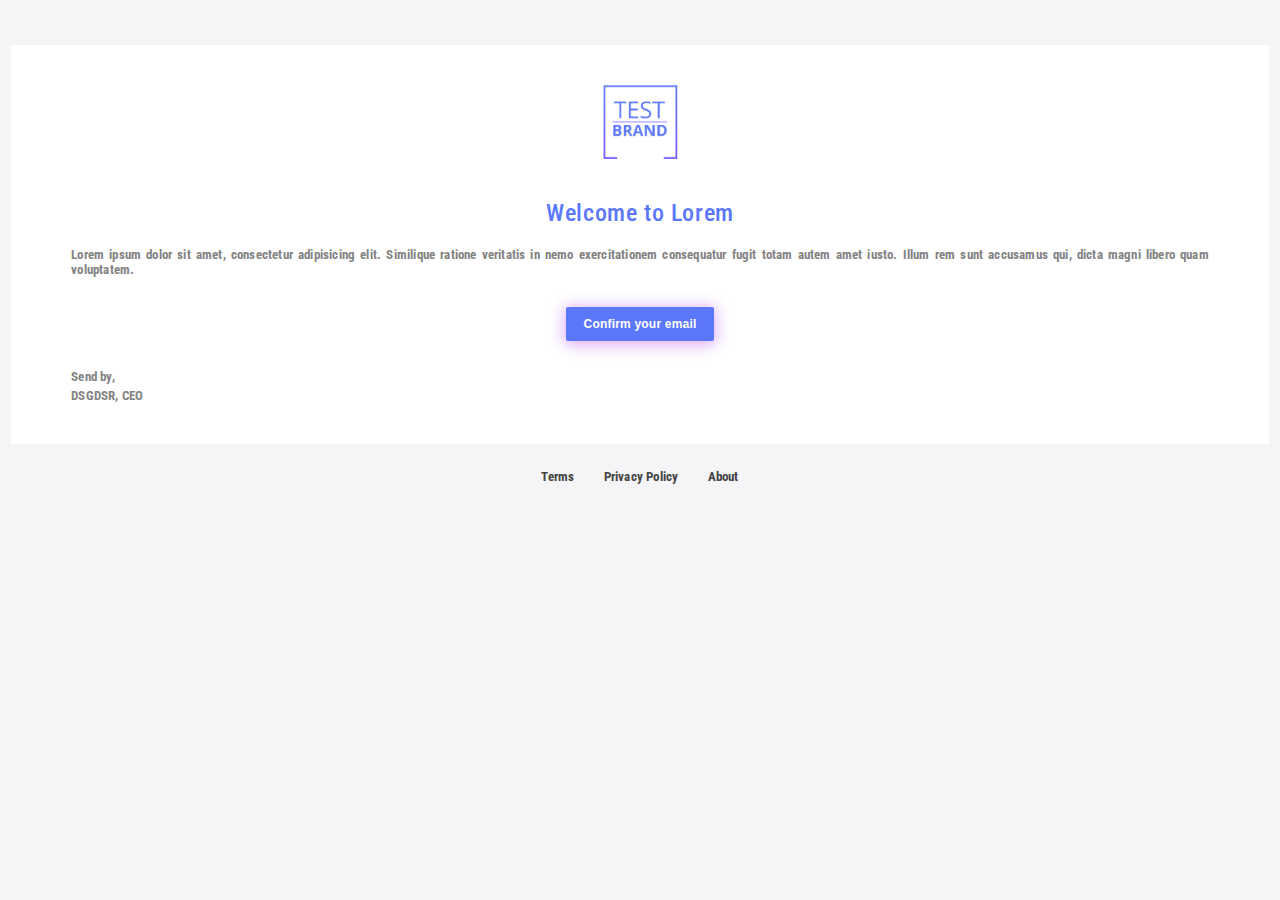
<file: D2/template/inlined_template.html>
<!DOCTYPE html>
<html lang="en">
<head>
    <meta charset="UTF-8">
    <meta name="viewport" content="width=device-width, initial-scale=1.0">
    <meta http-equiv="X-UA-Compatible" content="ie=edge">
    <title>Test mail template</title>
    <link href="https://fonts.googleapis.com/css?family=Roboto+Condensed:300,400,700">
    <style>
        @import url("https://fonts.googleapis.com/css?family=Roboto+Condensed:300,400,700");
        body {
        background: #f5f5f7;
        font-family: 'Roboto Condensed', sans-serif;
        }

        body .main {
        background: #fff;
        width:90%;
        margin: 45px auto 25px;
        padding: 40px 60px;
        }

        body .main #logo {
        margin: 0 auto;
        display: block;
        width: 75px;
        margin-bottom: 40px;
        }

        body .main h1 {
        font-weight: 500;
        color: #5b77fb;
        letter-spacing: 0.6px;
        font-size: 24px;
        text-align: center;
        margin-bottom: 20px;
        }

        body .main p {
        color: #848383;
        letter-spacing: 0.2px;
        font-weight: bold;
        text-align: justify;
        font-size: 13px;
        }

        body .main button {
        cursor: pointer;
        display: block;
        margin: 30px auto 25px auto;
        background: #5b77fb;
        padding: 10px 18px;
        border-radius: 2px;
        border: none;
        color: white;
        letter-spacing: 0.2px;
        font-weight: bold;
        font-size: 12px;
        -webkit-box-shadow: 0px 2px 15px 2px rgba(150, 0, 250, 0.32);
        box-shadow: 0px 2px 15px 2px rgba(150, 0, 250, 0.32);
        }

        body .main .footer span {
        color: #848383;
        letter-spacing: 0.2px;
        font-weight: bold;
        text-align: justify;
        font-size: 13px;
        }

        body footer > ul {
        margin: 0;
        padding: 0;
        text-align: center;
        list-style: none;
        color: #444;
        letter-spacing: 0.2px;
        font-weight: bold;
        font-size: 13px;
        }

        body footer > ul > li {
        display: inline-block;
        margin: 0 13px;
        }

        body footer > ul > li a {
        cursor: pointer;
        }
        /*# sourceMappingURL=main.css.map */
    </style>
</head>
<body>
    <section class="main" style="width:90%;margin: 45px auto 25px;padding: 40px 60px;">
        <img src="images/logo.png" alt="" id="logo" style="margin: 0 auto;display: block;width: 75px;margin-bottom: 40px;">
        <h1 style="font-weight: 500;color: #5b77fb;letter-spacing: 0.6px;font-size: 24px;text-align: center;margin-bottom: 20px;">Welcome to Lorem</h1>
        <div class="body">
            <p style="color: #848383;letter-spacing: 0.2px;font-weight: bold;text-align: justify;font-size: 13px;">Lorem ipsum dolor sit amet, consectetur adipisicing elit. Similique ratione veritatis in nemo exercitationem consequatur fugit totam autem amet iusto. Illum rem sunt accusamus qui, dicta magni libero quam voluptatem.</p>
            <button style="cursor: pointer;display: block;margin: 30px auto 25px auto;background: #5b77fb;padding: 10px 18px;border-radius: 2px;border: none;color: white;letter-spacing: 0.2px;font-weight: bold;font-size: 12px;-webkit-box-shadow: 0px 2px 15px 2px rgba(150, 0, 250, 0.32);box-shadow: 0px 2px 15px 2px rgba(150, 0, 250, 0.32);">Confirm your email</button>
        </div>
        <div class="footer">
            <span id="sign" style="color: #848383;letter-spacing: 0.2px;font-weight: bold;text-align: justify;font-size: 13px;">Send by, <br> DSGDSR, CEO</span>
        </div>
    </section>
    <footer>
        <ul style="margin: 0;padding: 0;text-align: center;list-style: none;color: #444;letter-spacing: 0.2px;font-weight: bold;font-size: 13px;">
            <li style="display: inline-block;margin: 0 13px;"><a style="cursor: pointer;">Terms</a></li>
            <li style="display: inline-block;margin: 0 13px;"><a style="cursor: pointer;">Privacy Policy</a></li>
            <li style="display: inline-block;margin: 0 13px;"><a style="cursor: pointer;">About</a></li>
        </ul>
    </footer>
</body>
</html>
</file>
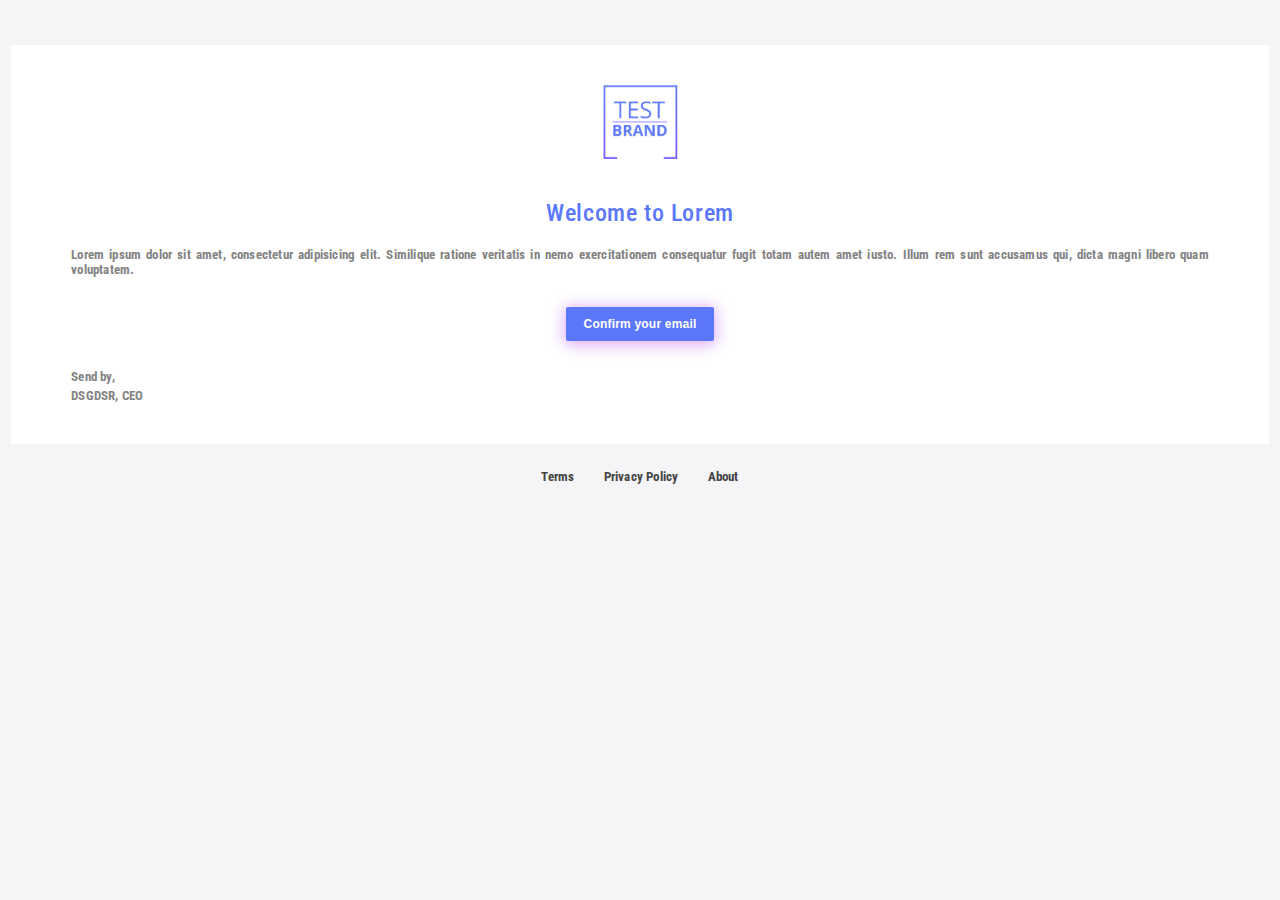
<file: D2/template/template.html>
<!DOCTYPE html>
<html lang="en">
<head>
    <meta charset="UTF-8">
    <meta name="viewport" content="width=device-width, initial-scale=1.0">
    <meta http-equiv="X-UA-Compatible" content="ie=edge">
    <title>Test mail template</title>
    <link href="https://fonts.googleapis.com/css?family=Roboto+Condensed:300,400,700">
    <style>
        @import url("https://fonts.googleapis.com/css?family=Roboto+Condensed:300,400,700");
        body {
        background: #f5f5f7;
        font-family: 'Roboto Condensed', sans-serif;
        }

        body .main {
        background: #fff;
        width: 90%;
        margin: 45px auto 25px;
        padding: 40px 60px;
        }

        body .main #logo {
        margin: 0 auto;
        display: block;
        width: 75px;
        margin-bottom: 40px;
        }

        body .main h1 {
        font-weight: 500;
        color: #5b77fb;
        letter-spacing: 0.6px;
        font-size: 24px;
        text-align: center;
        margin-bottom: 20px;
        }

        body .main p {
        color: #848383;
        letter-spacing: 0.2px;
        font-weight: bold;
        text-align: justify;
        font-size: 13px;
        }

        body .main button {
        cursor: pointer;
        display: block;
        margin: 30px auto 25px auto;
        background: #5b77fb;
        padding: 10px 18px;
        border-radius: 2px;
        border: none;
        color: white;
        letter-spacing: 0.2px;
        font-weight: bold;
        font-size: 12px;
        -webkit-box-shadow: 0px 2px 15px 2px rgba(150, 0, 250, 0.32);
        box-shadow: 0px 2px 15px 2px rgba(150, 0, 250, 0.32);
        }

        body .main .footer span {
        color: #848383;
        letter-spacing: 0.2px;
        font-weight: bold;
        text-align: justify;
        font-size: 13px;
        }

        body footer > ul {
        margin: 0;
        padding: 0;
        text-align: center;
        list-style: none;
        color: #444;
        letter-spacing: 0.2px;
        font-weight: bold;
        font-size: 13px;
        }

        body footer > ul > li {
        display: inline-block;
        margin: 0 13px;
        }

        body footer > ul > li a {
        cursor: pointer;
        }
        /*# sourceMappingURL=main.css.map */
    </style>
</head>
<body>
    <section class="main">
        <img src="images/logo.png" alt="" id="logo">
        <h1>Welcome to Lorem</h1>
        <div class="body">
            <p>Lorem ipsum dolor sit amet, consectetur adipisicing elit. Similique ratione veritatis in nemo exercitationem consequatur fugit totam autem amet iusto. Illum rem sunt accusamus qui, dicta magni libero quam voluptatem.</p>
            <button>Confirm your email</button>
        </div>
        <div class="footer">
            <span id="sign">Send by, <br> DSGDSR, CEO</span>
        </div>
    </section>
    <footer>
        <ul>
            <li><a>Terms</a></li>
            <li><a>Privacy Policy</a></li>
            <li><a>About</a></li>
        </ul>
    </footer>
</body>
</html>
</file>
